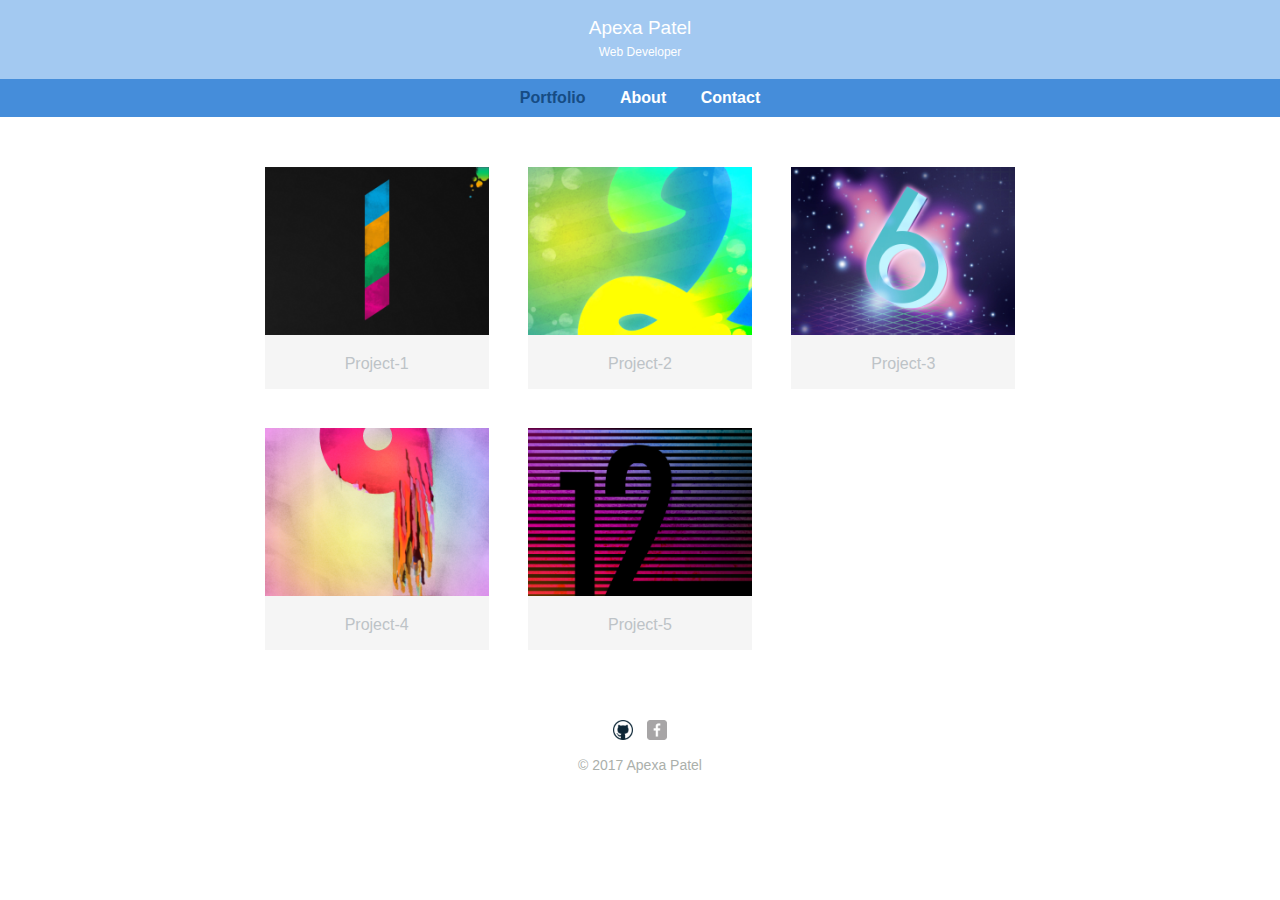
<file: index.html>
<!DOCTYPE html>
<html>
  <head>
    <title>Apexa Patel | Web Developer</title>
    <link rel="stylesheet" href="normalize.css">
    <link rel="stylesheet" href="main.css">
    <link rel="stylesheet" href="responsive.css">
  </head>
  
  <body>
    <header>
      <a href="index.html" id="top">
        <h1> Apexa Patel</h1>
        <h2>Web Developer</h2>
      </a>
      <nav>
        <ul>
          <li><a href="index.html" class="selected">Portfolio</a></li>
          <li><a href="about.html">About</a></li>
          <li><a href="contact.html">Contact</a></li>
        </ul>
      </nav>
     </header>
     <div id="wrapper">
         <section>
           <ul id="gallery">
             <li>
               <a href="img/numbers-01.jpg">
               <img src="img/numbers-01.jpg" alt="">
               <p>Project-1</p>
               </a>
             </li>
             <li>
               <a href="img/numbers-02.jpg">
               <img src="img/numbers-02.jpg" alt="">
               <p>Project-2</p>
               </a>
             </li>
             <li>
               <a href="img/numbers-06.jpg">
               <img src="img/numbers-06.jpg" alt="">
               <p>Project-3</p>
               </a>
             </li>
             <li>
               <a href="img/numbers-09.jpg">
               <img src="img/numbers-09.jpg" alt="">
               <p>Project-4</p>
               </a>
             </li>
             <li>
               <a href="img/numbers-12.jpg">
               <img src="img/numbers-12.jpg" alt="">
               <p>Project-5</p>
               </a>
             </li>
           </ul>
         </section>
         <footer>
           <a href="https://github.com/apexa11"><img src="img/git.png" alt="git logo" 
           class="social-icon"></a>
           <a href="https://www.facebook.com/apexa.chokshi"><img src="img/facebook-wrap.png" 
           alt="facebook logo" class="social-icon"></a>
           <p> &copy; 2017 Apexa Patel </p>
         </footer>
        </div>
       </body>
     </html>
</file>
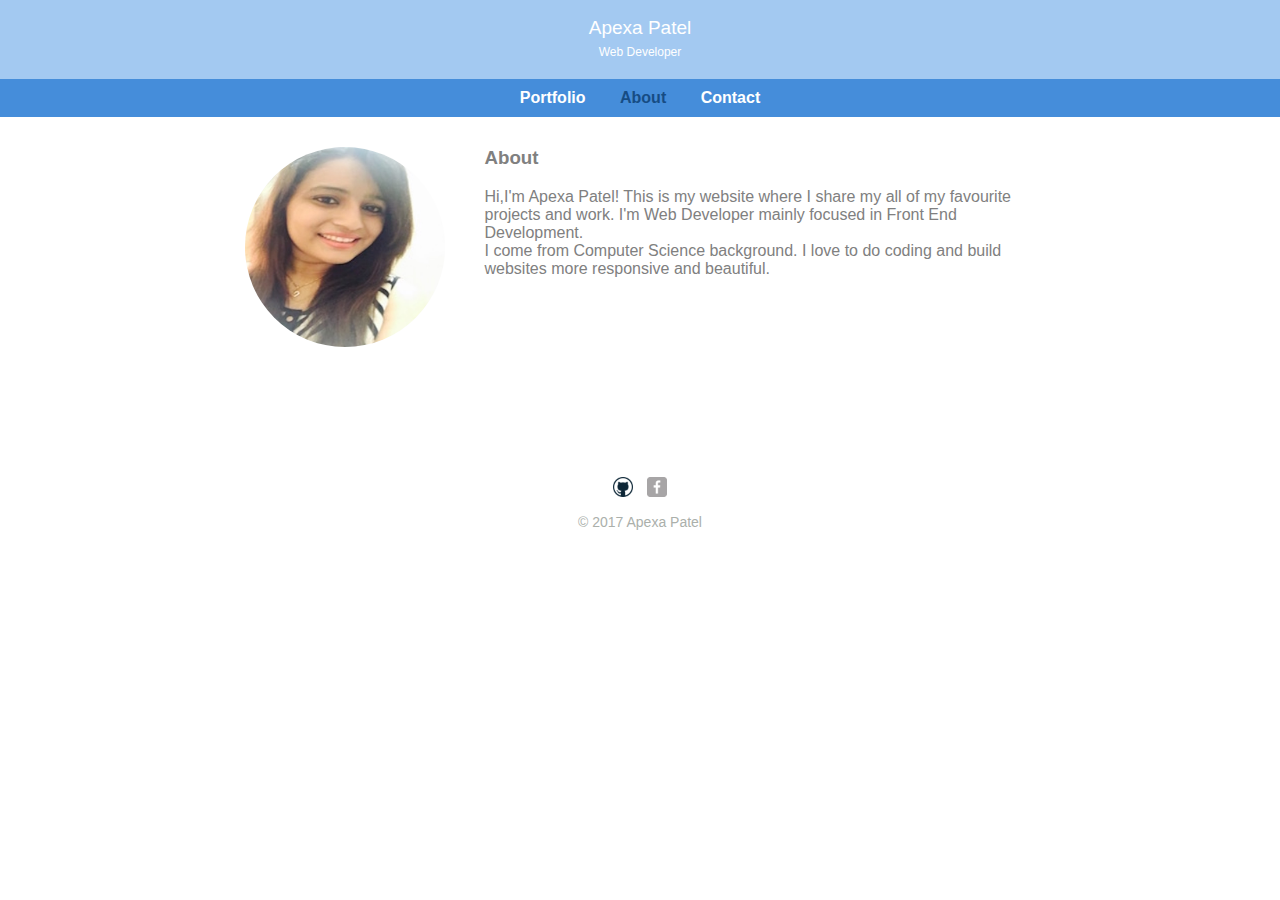
<file: about.html>
<!DOCTYPE html>
<html>
  <head>
    <title>Apexa Patel | Web Developer</title>
    <link rel="stylesheet" href="normalize.css">
    <link rel="stylesheet" href="main.css">
     <link rel="stylesheet" href="responsive.css">
  </head>
  
  <body>
    <header>
      <a href="about.html" id="top">
        <h1> Apexa Patel</h1>
        <h2>Web Developer</h2>
      </a>
      <nav>
        <ul>
          <li><a href="index.html" >Portfolio</a></li>
          <li><a href="about.html" class="selected">About</a></li>
          <li><a href="contact.html">Contact</a></li>
        </ul>
      </nav>
     </header>
     <div id="wrapper">
        <section>
          <img src="img/aphoto.jpg" alt="photo of apexa patel" class="profile-photo">  
            <h3>About</h3>
            <p>Hi,I'm Apexa Patel! This is my website where I share my all of my favourite projects and work. I'm Web Developer mainly focused in Front End Development.<br> I come from Computer Science background. I love to do coding and build websites more responsive and beautiful.</p>
        </section>
         <footer>
           <a href="https://github.com/apexa11"><img src="img/git.png" alt="git logo" 
           class="social-icon"></a>
           <a href="https://www.facebook.com/apexa.chokshi"><img src="img/facebook-wrap.png" 
           alt="facebook logo" class="social-icon"></a>
           <p> &copy; 2017 Apexa Patel </p>
         </footer>
        </div>
       </body>
     </html>
</file>
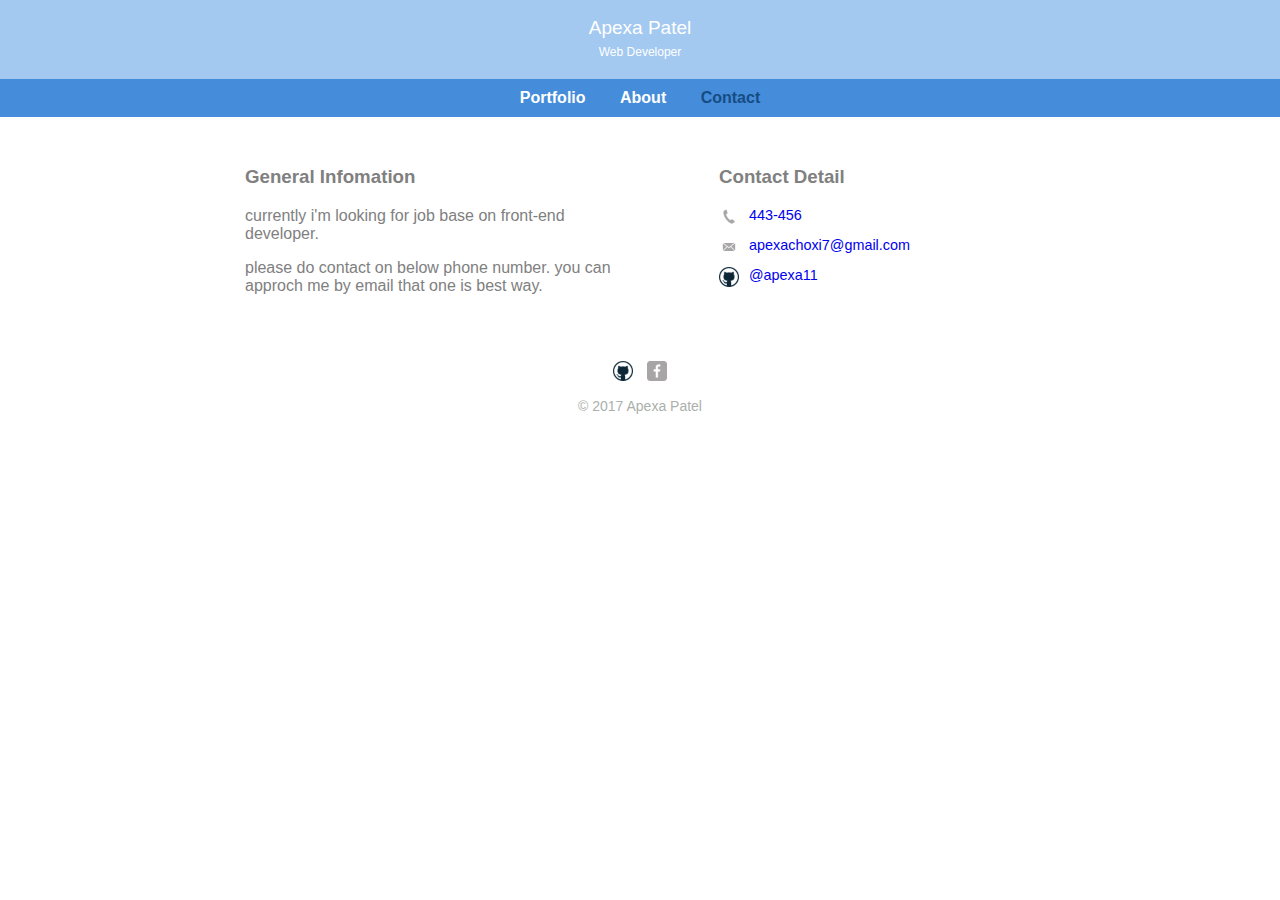
<file: contact.html>
<!DOCTYPE html>
<html>
  <head>
    <title>Apexa Patel | Web Developer</title>
    <link rel="stylesheet" href="normalize.css">
    <link rel="stylesheet" href="main.css">
     <link rel="stylesheet" href="responsive.css">
  </head>
  
  <body>
    <header>
      <a href="contact.html" id="top">
        <h1> Apexa Patel</h1>
        <h2>Web Developer</h2>
      </a>
      <nav>
        <ul>
          <li><a href="index.html" >Portfolio</a></li>
          <li><a href="about.html" >About</a></li>
          <li><a href="contact.html" class="selected">Contact</a></li>
        </ul>
      </nav>
     </header>
     <div id="wrapper">
     <section id="primary">
         <h3>General Infomation</h3>
         <p> currently i'm looking for job base on front-end developer.</p>
         <p>please do contact on below phone number. you can approch me by email that one is best way.
         </p>
         </section>
         <section id="secondary">
         <h3>Contact Detail</h3>
          <ul class= "contact-info">
           <li class="tel"><a href="tel:443-456">443-456</a></li>
           <li class="mail"><a href="mailto:apexachoxi7@gmail.com">apexachoxi7@gmail.com</a></li>
           <li class="git"><a href="@apexa11">@apexa11</a></li>
         </ul> 
         </section >   
         <footer>
           <a href="https://github.com/apexa11"><img src="img/git.png" alt="git logo" 
           class="social-icon"></a>
           <a href="https://www.facebook.com/apexa.chokshi"><img src="img/facebook-wrap.png" 
           alt="facebook logo" class="social-icon"></a>
           <p> &copy; 2017 Apexa Patel </p>
         </footer>
        </div>
       </body>
     </html>
</file>
<file: main.css>
/*************** 
    GENERAL
 ***************/
 /* font style */
body{
	font-family: 'open sans',sans-serif;
}



/* link */
a{
	text-decoration: none;
	}

/* scetion and footer format */
#wrapper{
	max-width: 790px;
	margin: 0 auto;
	padding: 0 15%;
	}

/*****************************
     HEADING
*****************************/
header{
	
	margin: 0 0 30px 0;
	padding: 5px 0 0 0;
	width: 100%;
	background: #A3C9F1   ;
}

/* header alignment */
#top{
	text-align: center;
	margin: 0;
	}

h1{
	font-size: 19px;
	font-weight: normal;
	font-family: 'changa one',sans-serif;
	margin: 15px 0;
	line-height: 0.8em;
}

h2{
	font-size: 12px;
	font-weight: normal;
	margin: -5px 0 0;
}

/*****************************
     navigation text formate
*****************************/
nav{
	text-align: center;
	padding: 10px 0 ;
	margin: 20px 0 0;
}

nav ul{
	list-style: none;
	margin:0 10px;
	padding: 0;
}

nav li{
	display: inline-block;
}

nav a{
	font-weight: 800;
	padding: 10px 15px;
}

/*****************************
     footer
*****************************/
footer{
	text-align: center;
	color: #ABB0AB  ;
	clear: both;
	font-size: 14px;
	padding-top: 50px;
}

.social-icon{
	width: 20px;
	height: 20px;
	margin: 0 5px;
}
/*****************************
     images
*****************************/
img{
	max-width: 100%;
}

#gallery{
	margin: 0;
	padding: 0;
	list-style-type: none;
}

#gallery li{
	float: left;
	width: 45%;
	background-color: #f5f5f5;
	color: #bdc3c7;
	margin: 2.5%
}

#gallery li a p{
	text-align: center;
	color: #bdc3c7;
}
#gallery li:hover{
	background-color: #ECEFF2    ;
}


/*****************************
        COLOR
*****************************/

/* body color */
body{
	background-color: white;
	color: grey;
}


/* white text header */
h1,h2{
	color: white;
}

/* nav background */ 
nav{
	background: #458DDA     ;
}

/* nav color */
nav a, nav a:visited{
	color: white;
}

/* nav hover color ,prior */
 nav a.selected ,nav a:hover{
 	color: #164C84     ;
 }

/*****************************
    Page : About
*****************************/

.profile-photo{
	display: block;
	max-width: 200px;
	margin: 0 auto 10px;
	border-radius: 50%;
}
/*****************************
    Page : contact
*****************************/
.contact-info{
  list-style: none;
  margin: 0;
  padding: 0;
  font-size: 0.9em;
}
.contact-info li.tel a{
  background-image: url('img/phone.png');
}
.contact-info li.mail a{
  background-image: url('img/mail.png');
}
.contact-info li.git a{
  background-image: url('img/git.png');
}
.contact-info a{
  display: block;
  min-height: 20px;
  background-repeat: no-repeat;
  background-size: 20px 20px;
  padding: 0 0 0 30px;
  margin: 0 0 10px
</file>
<file: responsive.css>
/***** Layout for different screen ******/


@media screen and (min-width: 480px){
  #primary{
    width: 50%;
    float: left;
  }
  #secondary{
    width: 40%;
    float: right;
  }

/****** gallery pictures in 3 column ***/
  #gallery li{
    width: 28.333%;
  }

  /***** about page photo *****/
.profile-photo{
  float: left;
  margin: 0 5% 80px 0;
  }
}
</file>
